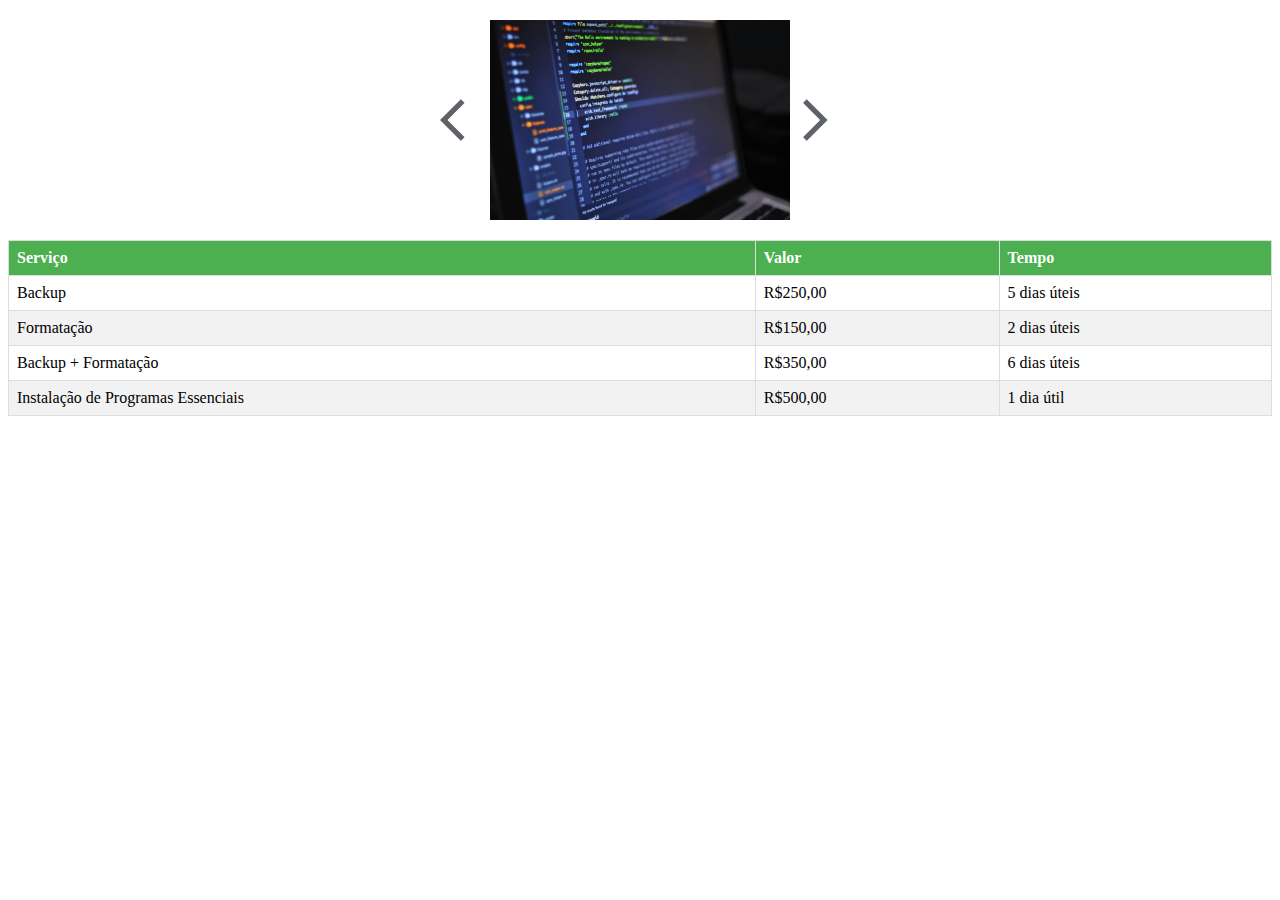
<file: banner.html>
<!DOCTYPE html>
<html lang="en">
<head>
    <link rel="stylesheet" href="banner-style.css">
    <meta charset="UTF-8">
    <meta name="viewport" content="width=device-width, initial-scale=1.0">
    <title>Banner</title>
</head>
<body>
    <div class="image-container">
    <img id="back" src="back.png">
    <img id="banner" src="banner.jpg">  
    <img id="forward" src="forward.png">
</div>
    <table>
        <thead>
            <tr>
                <th>Serviço</th>
                <th>Valor</th>
                <th>Tempo</th>
            </tr>
        </thead>
        <tbody>
            <tr>
                <td>Backup</td>
                <td>R$250,00</td>
                <td>5 dias úteis</td>
            </tr>
            <tr>
                <td>Formatação</td>
                <td>R$150,00</td>
                <td>2 dias úteis</td>
            </tr>
            <tr>
                <td>Backup + Formatação</td>
                <td>R$350,00</td>
                <td>6 dias úteis</td>
            </tr>
            <tr>
                <td>Instalação de Programas Essenciais</td>
                <td>R$500,00</td>
                <td>1 dia útil</td>
            </tr>
        </tbody>
    </table>
</body>
</html>
</file>
<file: banner-style.css>
/* .image-container {
    display: flex;
    align-items: center;  Center items vertically 
    margin: 20px;  Optional margin around the container 
}

#back {
    height: 50px;  Fixed height 
}

#banner {
    display: flex;
    height: 200px;  Fixed height 
    justify-content: center;  Center the banner content 
    flex: 1;  Allow the banner to take available space 
}

#forward {
    height: 50px;  Fixed height 
} 

*/

.image-container {
    display: flex;
    align-items: center; /* Center items vertically */
    justify-content: center; /* Center the whole container */
    margin: 20px; /* Optional margin around the container */
}

#back {
    height: 50px; /* Fixed height */
}

#banner {
    display: flex;
    height: 200px; /* Fixed height */
    width: 300px; /* Set a specific width to keep it small */
    justify-content: center; /* Center the banner content */
}

#forward {
    height: 50px; /* Fixed height */
}


table {
    width: 100%;
    border-collapse: collapse;
}

th, td {
    border: 1px solid #ddd;
    padding: 8px;
    text-align: left;
}

tbody tr:nth-child(even) {
    background-color: #f2f2f2; 
}

tbody tr:nth-child(odd) {
    background-color: #ffffff; 
}

th {
    background-color: #4CAF50; 
    color: white;
}
</file>
